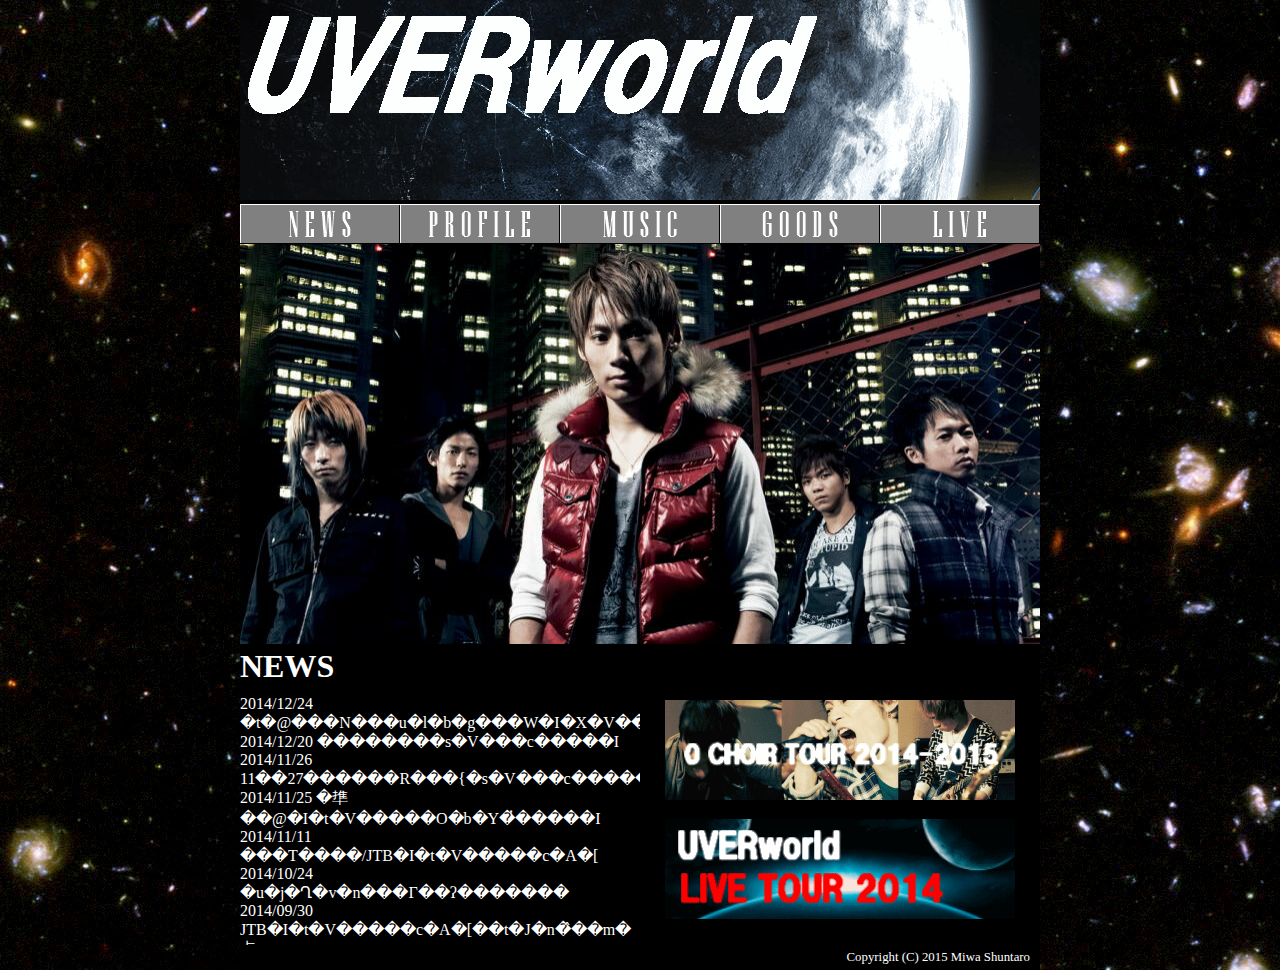
<file: index.html>
<?xml version="1.0" encoding="UTF-8"?>
 <!DOCTYPE html PUBLIC "-//W3C//DTD XHTML 1.1//EN" "http://www.w3.org/TR/xhtml11/DTD/xhtml11.dtd">
 <html xmlns="http://www.w3.org/1999/xhtml" xml:lang="ja" lang="ja">
	<head>
	<meta http-equiv="Content-Type" content="text/html:oharaset=UTF-8" />
	<meta http-equiv="Content-Style-Type" content="text/css" />
		<title>UVERworld-TOP</title>
		<link rel="stylesheet" href="css/common.css" type="text/css" />
		<link rel="stylesheet" href="css/index.css" type="text/css" />
	</head>
	<body>
		<!--  header�J�n  -->
		<div id="header">
			<a href="index.html"><img src="img/header.gif" width="800" height="200" alt="�z�[��" /></a>
			
		</div>
		<!--  header�I��  -->
		<!--  navi�J�n  -->
		<div class="clearfix" id="navi">
		<ul>
			<li id="navi1"><a href="news.html"><img src="img/botan/spacer.gif" width="160" height="40" alt="�j���[�X" /></a></li>
			<li id="navi2"><a href="profile.html"><img src="img/botan/spacer.gif" width="160" height="40" alt="�v���t�B�[��" /></a></li>
			<li id="navi3"><a href="music.html"><img src="img/botan/spacer.gif" width="160" height="40" alt="�~���[�W�b�N" /></a></li>
			<li id="navi4"><a href="goods.html"><img src="img/botan/spacer.gif" width="160" height="40" alt="�O�b�Y" /></a></li>
			<li id="navi5"><a href="live.html"><img src="img/botan/spacer.gif" width="160" height="40" alt="���C�u" /></a></li>
		</ul>
		</div>
		<!--  navi�I��  -->
		<!--  content�J�n  -->
		<div id="content">
			<img src="img/top.jpg" width="800" height="400" alt="�g�b�v�摜" />
			<h1>NEWS</h1>
			<div id="new_infomation">
				<div class="gazou"><a href="music_new_cd.html"><img src="img/new_cd.gif" width="350" height="100" alt="�ŐV�A���o��" /></a></div>
				<div class="gazou"><a href="live.html"><img src="img/new_live.gif" width="350" height="100" alt="�ŐV���C�u" /></a></div>
			</div>
			<div id="top_news">
				<p>2014/12/24  �t�@���N���u�l�b�g���W�I�X�V���܂����B</p>
				<p>2014/12/20  ��������s�V���c�����I</p>
				<p>2014/11/26  11��27������R���{�s�V���c��������I</p>
				<p>2014/11/25  �㔼��@�I�t�V�����O�b�Y�̔�����I</p>
				<p>2014/11/11  ���T����/JTB�I�t�V�����c�A�[</p>
				<p>2014/10/24  �u�j�Ղ�v�n���Γ��ʔ�������</p>
				<p>2014/09/30  JTB�I�t�V�����c�A�[��t�J�n�̂��m�点</p>
				<p>2014/09/25  �I�t�V�����O�b�Y�ʐM�̔��J�n</p>
				<p>2014/09/24  ���ʐ��a�Ղs�V���c�̔�����</p>
				<p>2014/09/02  �`�P�b�g/�������y�ї\���t���ԉ���</p>
				<p>2014/08/13  �u���E�ƊC�̃R���g���X�g�v�`�P�b�g��ʔ���<span>���</span></p>
				<p>2014/07/29  2014�I�t�V�����O�b�Y�ʐM�̔��J�n</p>
				<p>2014/07/25  �c�A�[�h�L�������g�V���[�Y��6�e��������</p>
				<p>2014/07/04  �u���������v�������p�O�b�Y�ʐM�̔�<span>�J�n</span></p>
				<p>2014/06/09  �D�y�ł̃��W�I���o������</p>
				<p>2014/05/23  �I�t�V�����O�b�Y�ڍ׌���</p>
				<p>2014/05/11  �������`�P�b�g�u���ʐ�s�\��v����</p>
			</div>
		</div>
		<!--  content�I��  -->
		<!--  foot�J�n  -->
		<div id="footer">
			<div id="footer_in">
				Copyright (C) 2015 Miwa Shuntaro
			</div>
		</div>
		<!--  foot�I��  -->
	</body>
</html>
</file>
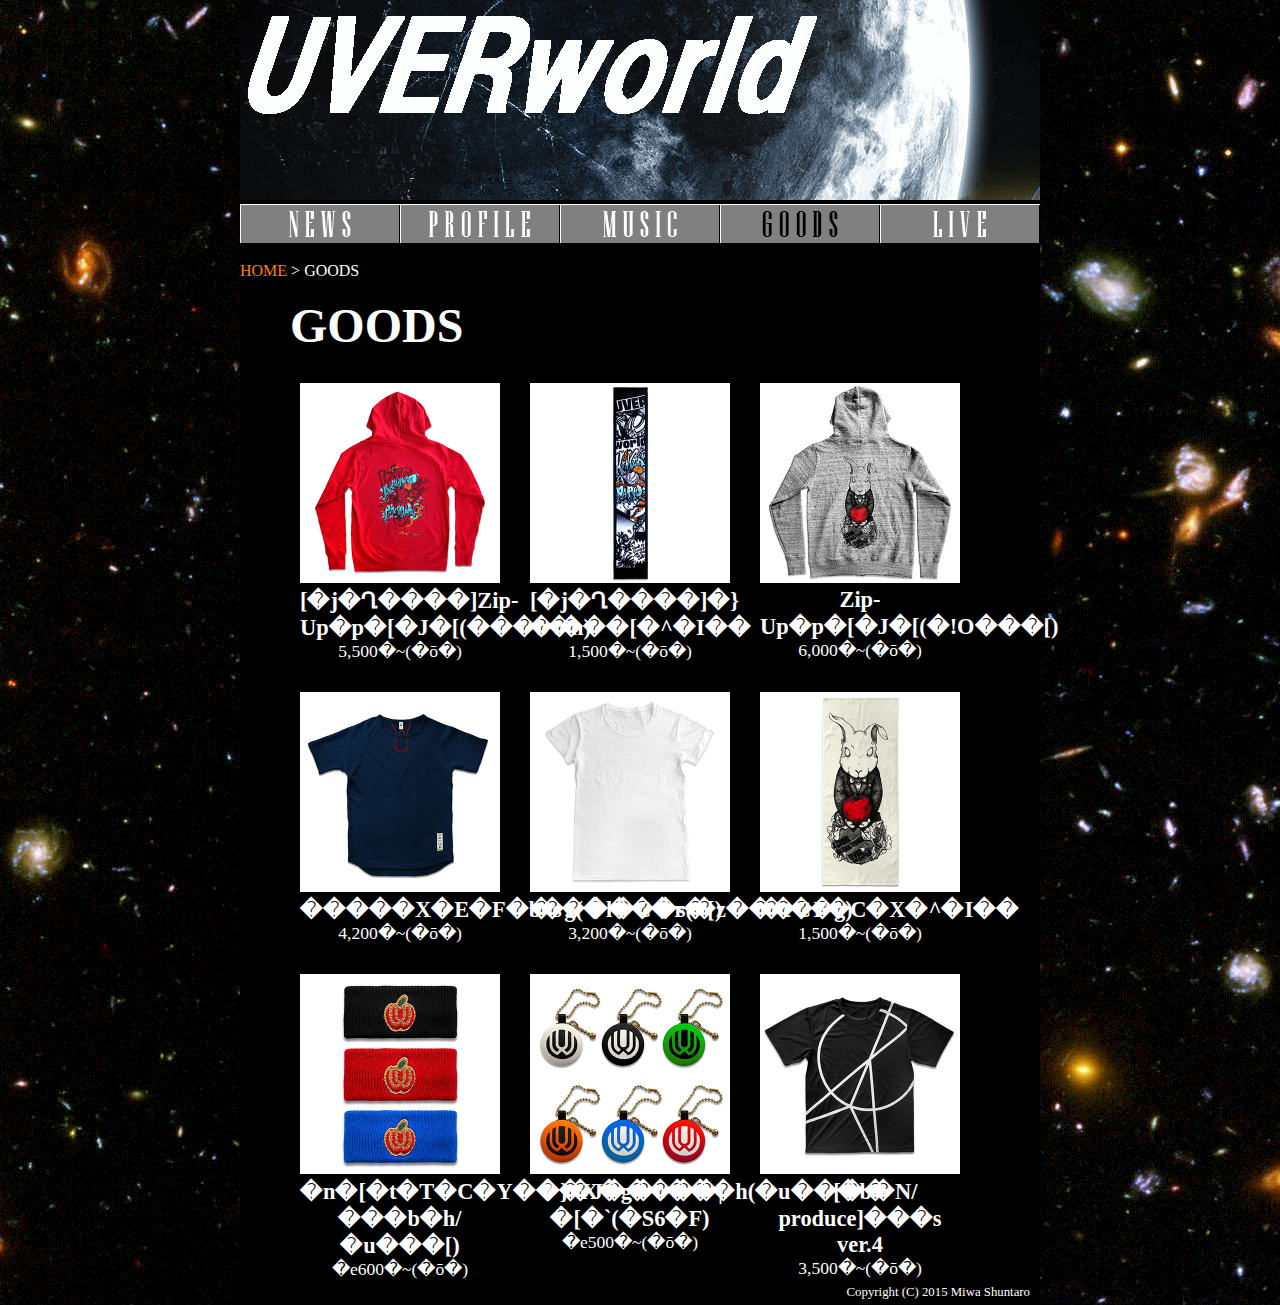
<file: goods.html>
<?xml version="1.0" encoding="UTF-8"?>
 <!DOCTYPE html PUBLIC "-//W3C//DTD XHTML 1.1//EN" "http://www.w3.org/TR/xhtml11/DTD/xhtml11.dtd">
 <html xmlns="http://www.w3.org/1999/xhtml" xml:lang="ja" lang="ja">
	<head>
	<meta http-equiv="Content-Type" content="text/html:oharaset=UTF-8" />
	<meta http-equiv="Content-Style-Type" content="text/css" />
		<title>UVERworld-GOODS</title>
		<link rel="stylesheet" href="css/common.css" type="text/css" />
		<link rel="stylesheet" href="css/goods.css" type="text/css" />
	</head>
	<body>
		<!--  header�J�n  -->
		<div id="header">
			<a href="index.html"><img src="img/header.gif" width="800" height="200" alt="�z�[��" /></a>
			
		</div>
		<!--  header�I��  -->
		<!--  navi�J�n  -->
		<div id="navi">
		<ul>
			<li id="navi1"><a href="news.html"><img src="img/botan/spacer.gif" width="160" height="40" alt="�j���[�X" /></a></li>
			<li id="navi2"><a href="profile.html"><img src="img/botan/spacer.gif" width="160" height="40" alt="�v���t�B�[��" /></a></li>
			<li id="navi3"><a href="music.html"><img src="img/botan/spacer.gif" width="160" height="40" alt="�~���[�W�b�N" /></a></li>
			<li id="navi4"><a href="goods.html"><img src="img/botan/goods_link.gif" width="160" height="40" alt="�O�b�Y" /></a></li>
			<li id="navi5"><a href="live.html"><img src="img/botan/spacer.gif" width="160" height="40" alt="���C�u" /></a></li>
		</ul>
		</div>
		<!--  navi�I��  -->
		<!--  content�J�n  -->
		<div id="content">
			<br />
			<p><a href="index.html">HOME</a> > GOODS</p>
			<br />
			<h1>GOODS</h1>
			<div class="left">
				<p><img src="img/goods/pa-ka-(red).jpg" width="200" height="200" alt="�ԃp�[�J�[" /></p>
				<h2>[�j�Ղ����]Zip-Up�p�[�J�[(���b�h)</h2>
				<p class="kakaku">5,500�~(�ō�)</p>
			</div>
			<div class="center">
				<p><img src="img/goods/taoru-o.jpg" width="200" height="200" alt="���^�I��" /></p>
				<h2>[�j�Ղ����]�}�t���[�^�I��</h2>
				<p class="kakaku">1,500�~(�ō�)</p>
			</div>
			<div class="right">
				<p><img src="img/goods/pa-ka-(gure-).jpg" width="200" height="200" alt="�O���[�p�[�J�[" /></p>
				<h2>Zip-Up�p�[�J�[(�ǃO���[)</h2>
				<p class="kakaku">6,000�~(�ō�)</p>
			</div>
			<div class="clear"></div>
			<div class="left">
				<p><img src="img/goods/gure.jpg" width="200" height="200" alt="�O���[�s�V���c" /></p>
				<h2>�����X�E�F�b�g(�l�C�r�[)</h2>
				<p class="kakaku">4,200�~(�ō�)</p>
			</div>
			<div class="center">
				<p><img src="img/goods/siro.jpg" width="200" height="200" alt="�s�����s" /></p>
				<h2>�s�����s(�z���C�g)</h2>
				<p class="kakaku">3,200�~(�ō�)</p>
			</div>
			<div class="right">
				<p><img src="img/goods/taoru-r.jpg" width="200" height="200" alt="�E�T�M�^�I��" /></p>
				<h2>�t�F�C�X�^�I��</h2>
				<p class="kakaku">1,500�~(�ō�)</p>
			</div>
			<div class="clear"></div>
			<div class="left">
				<p><img src="img/goods/risuto.jpg" width="200" height="200" alt="���X�g�o���h" /></p>
				<h2>�n�[�t�T�C�Y���X�g�o���h(�u���b�N/���b�h/�u���[)</h2>
				<p class="kakaku">�e600�~(�ō�)</p>
			</div>
			<div class="center">
				<p><img src="img/goods/ki-horuda-.jpg" width="200" height="200" alt="�L�[�z���_�[" /></p>
				<h2>�}�J�����|�[�`(�S6�F)</h2>
				<p class="kakaku">�e500�~(�ō�)</p>
			</div>
			<div class="right">
				<p><img src="img/goods/tsyatu.jpg" width="200" height="200" alt="T�V���c(��)" /></p>
				<h2>[�� produce]���s ver.4</h2>
				<p class="kakaku">3,500�~(�ō�)</p>
			</div>
			<div class="clear"></div>
		</div>
		<!--  content�I��  -->
		<!--  foot�J�n  -->
		<div id="footer">
			<div id="footer_in">
				Copyright (C) 2015 Miwa Shuntaro
			</div>
		</div>
		<!--  foot�I��  -->
	</body>
</html>
</file>
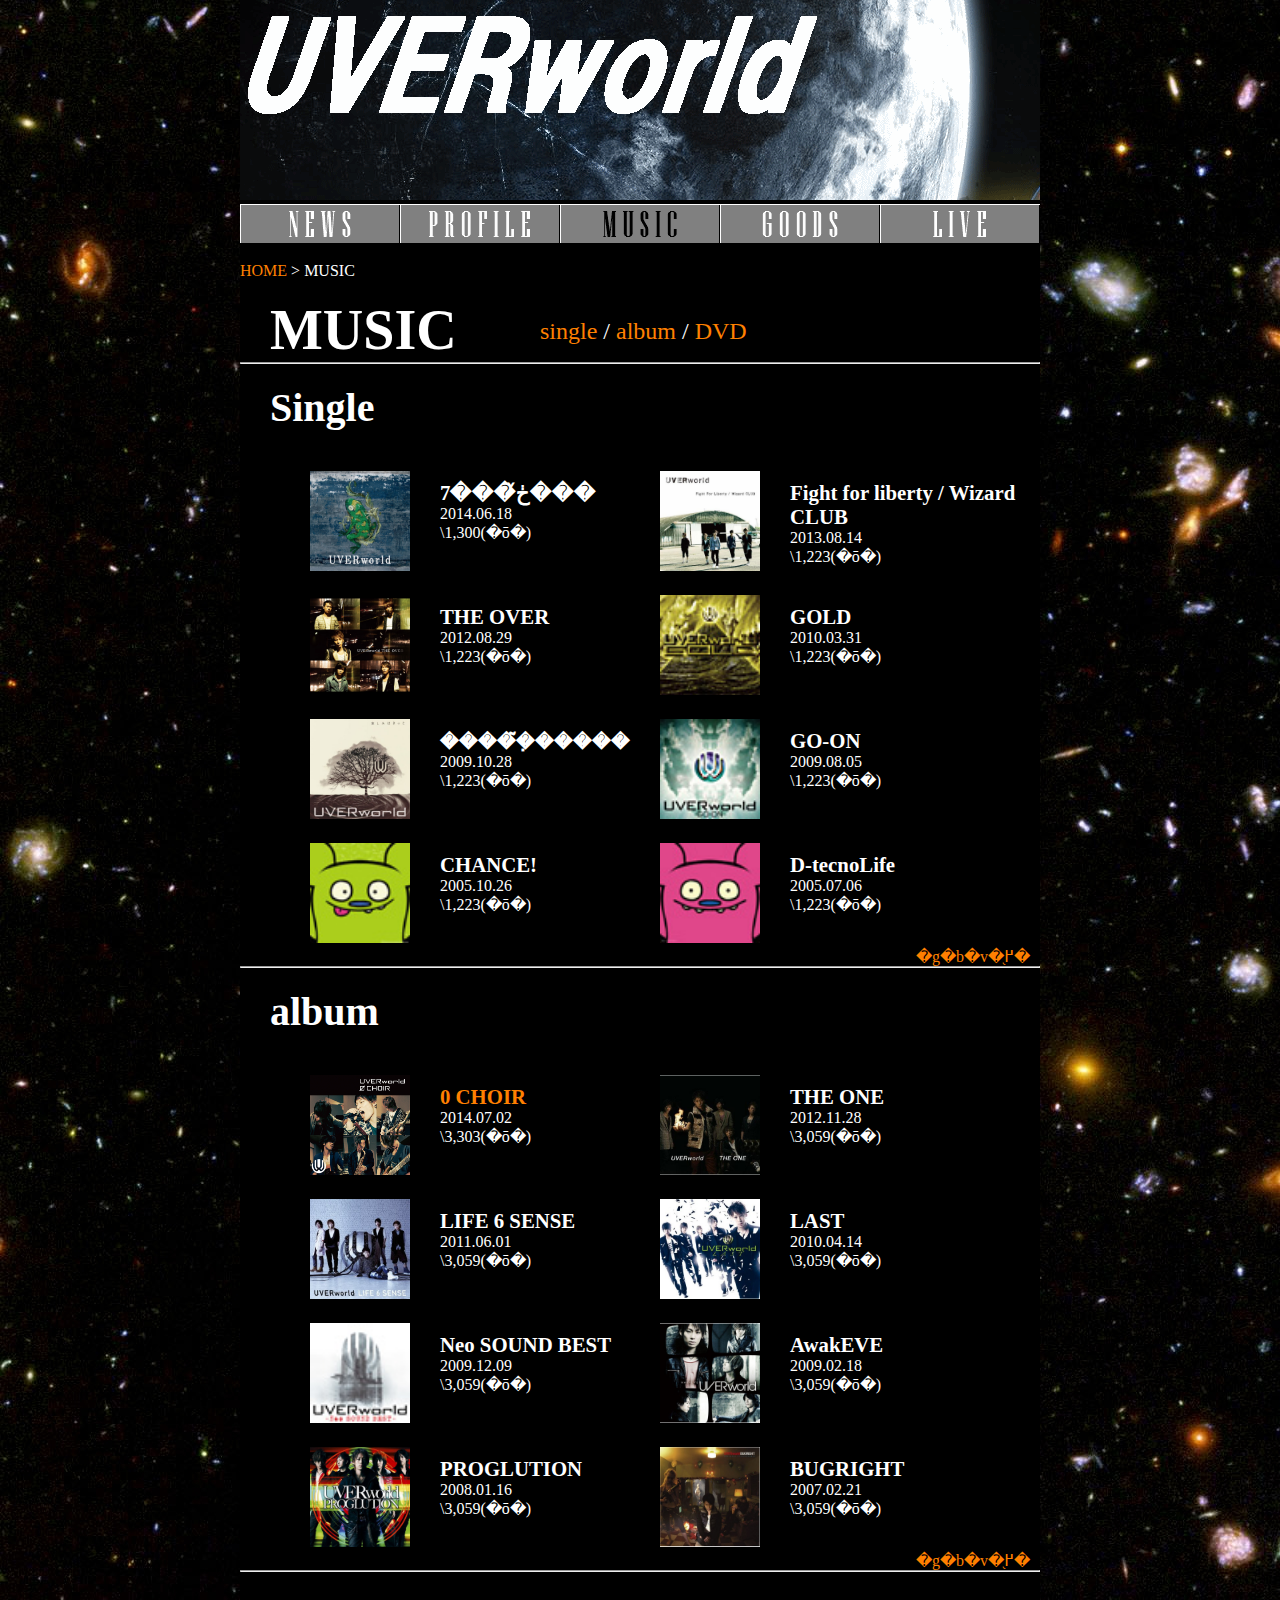
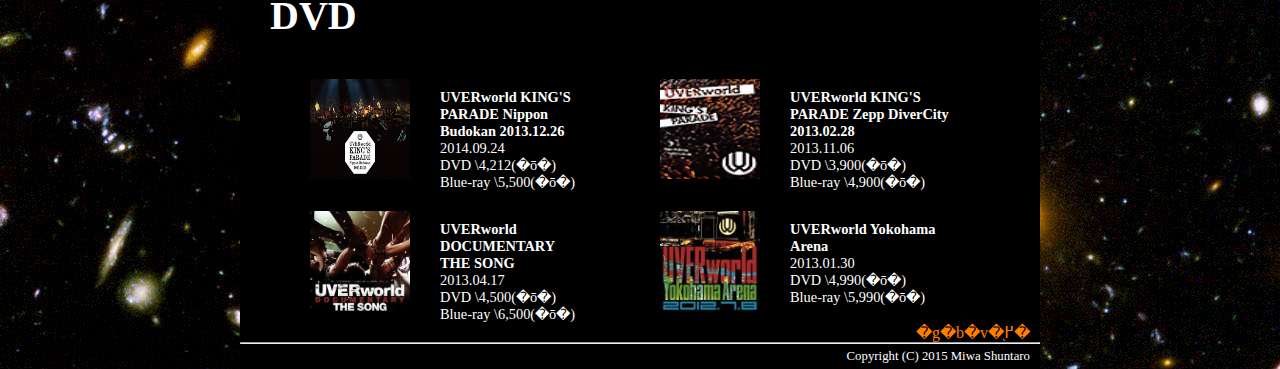
<file: music.html>
<?xml version="1.0" encoding="UTF-8"?>
 <!DOCTYPE html PUBLIC "-//W3C//DTD XHTML 1.1//EN" "http://www.w3.org/TR/xhtml11/DTD/xhtml11.dtd">
 <html xmlns="http://www.w3.org/1999/xhtml" xml:lang="ja" lang="ja">
	<head>
	<meta http-equiv="Content-Type" content="text/html:oharaset=UTF-8" />
	<meta http-equiv="Content-Style-Type" content="text/css" />
		<title>UVERworld-MUSIC</title>
		<link rel="stylesheet" href="css/common.css" type="text/css" />
		<link rel="stylesheet" href="css/music.css" type="text/css" />
	</head>
	<body>
		<!--  header�J�n  -->
		<div id="header">
			<a href="index.html"><img src="img/header.gif" width="800" height="200" alt="�z�[��" /></a>
			
		</div>
		<!--  header�I��  -->
		<!--  navi�J�n  -->
		<div id="navi">
		<ul>
			<li id="navi1"><a href="news.html"><img src="img/botan/spacer.gif" width="160" height="40" alt="�j���[�X" /></a></li>
			<li id="navi2"><a href="profile.html"><img src="img/botan/spacer.gif" width="160" height="40" alt="�v���t�B�[��" /></a></li>
			<li id="navi3"><a href="music.html"><img src="img/botan/music_link.gif" width="160" height="40" alt="�~���[�W�b�N" /></a></li>
			<li id="navi4"><a href="goods.html"><img src="img/botan/spacer.gif" width="160" height="40" alt="�O�b�Y" /></a></li>
			<li id="navi5"><a href="live.html"><img src="img/botan/spacer.gif" width="160" height="40" alt="���C�u" /></a></li>
		</ul>
		</div>
		<!--  navi�I��  -->
		<!--  content�J�n  -->
		<div id="content">
			<br />
			<p><a href="index.html">HOME</a> > MUSIC</p>
			<br />
			<h1>MUSIC</h1>
			<p class="navi"> <a href="#single">single</a> / <a href="#album">album</a> / <a href="#dvd">DVD</a> </p>
			<p class="clear"></p>
			<hr />
			<div id="single">
				<h2>Single</h2>
				<div class="cd_left"> 
					<p class="gazou"><img src="img/cd/101.jpg" width="100" height="100" alt="7���ڂ̌���" /></p>
					<div class="moji">
						<h3>7���ڂ̌���</h3>
						<p>2014.06.18</p>
						<p>\1,300(�ō�)</p>
					</div>
				</div>
				<div class="cd_right"> 
					<p class="gazou"><img src="img/cd/102.jpg" width="100" height="100" alt="Fight for liberty / Wizard CLUB" /></p>
					<div class="moji">
						<h3>Fight for liberty / Wizard CLUB</h3>
						<p>2013.08.14</p>
						<p>\1,223(�ō�)</p>
					</div>
				</div>
				<div class="cd_left"> 
					<p class="gazou"><img src="img/cd/103.jpg" width="100" height="100" alt="THE OVER" /></p>
					<div class="moji">
						<h3>THE OVER</h3>
						<p>2012.08.29</p>
						<p>\1,223(�ō�)</p>
					</div>
				</div>
				<div class="cd_right"> 
					<p class="gazou"><img src="img/cd/104.jpg" width="100" height="100" alt="GOLD" /></p>
					<div class="moji">
						<h3>GOLD</h3>
						<p>2010.03.31</p>
						<p>\1,223(�ō�)</p>
					</div>
				</div>
				<div class="cd_left"> 
					<p class="gazou"><img src="img/cd/105.jpg" width="100" height="100" alt="�����݂͂�����" /></p>
					<div class="moji">
						<h3>�����݂͂�����</h3>
						<p>2009.10.28</p>
						<p>\1,223(�ō�)</p>
					</div>
				</div>
				<div class="cd_right"> 
					<p class="gazou"><img src="img/cd/106.jpg" width="100" height="100" alt="GO-ON" /></p>
					<div class="moji">
						<h3>GO-ON</h3>
						<p>2009.08.05</p>
						<p>\1,223(�ō�)</p>
					</div>
				</div>
				<div class="cd_left"> 
					<p class="gazou"><img src="img/cd/107.jpg" width="100" height="100" alt="CHANCE!" /></p>
					<div class="moji">
						<h3>CHANCE!</h3>
						<p>2005.10.26</p>
						<p>\1,223(�ō�)</p>
					</div>
				</div>
				<div class="cd_right"> 
					<p class="gazou"><img src="img/cd/108.jpg" width="100" height="100" alt="D-tecnoLife" /></p>
					<div class="moji">
						<h3>D-tecnoLife</h3>
						<p>2005.07.06</p>
						<p>\1,223(�ō�)</p>
					</div>
				</div>
			</div>
			<p class="clear"></p>
			<p class="goto_top"><a href="#">�g�b�v�֖߂�</a></p>
			<hr />
			<div id="album">
				<h2>album</h2>
				<div class="cd_left"> 
					<p class="gazou"><a href="music_new_cd.html"><img src="img/cd/201.jpg" width="100" height="100" alt="7���ڂ̌���" /></a></p>
					<div class="moji">
						<h3><a href="music_new_cd.html">0 CHOIR</a></h3>
						<p>2014.07.02</p>
						<p>\3,303(�ō�)</p>
					</div>
				</div>
				<div class="cd_right"> 
					<p class="gazou"><img src="img/cd/202.jpg" width="100" height="100" alt="7���ڂ̌���" /></p>
					<div class="moji">
						<h3>THE ONE</h3>
						<p>2012.11.28</p>
						<p>\3,059(�ō�)</p>
					</div>
				</div>
				<div class="cd_left"> 
					<p class="gazou"><img src="img/cd/203.jpg" width="100" height="100" alt="7���ڂ̌���" /></p>
					<div class="moji">
						<h3>LIFE 6 SENSE</h3>
						<p>2011.06.01</p>
						<p>\3,059(�ō�)</p>
					</div>
				</div>
				<div class="cd_right"> 
					<p class="gazou"><img src="img/cd/204.jpg" width="100" height="100" alt="7���ڂ̌���" /></p>
					<div class="moji">
						<h3>LAST</h3>
						<p>2010.04.14</p>
						<p>\3,059(�ō�)</p>
					</div>
				</div>
				<div class="cd_left"> 
					<p class="gazou"><img src="img/cd/205.jpg" width="100" height="100" alt="7���ڂ̌���" /></p>
					<div class="moji">
						<h3>Neo SOUND BEST</h3>
						<p>2009.12.09</p>
						<p>\3,059(�ō�)</p>
					</div>
				</div>
				<div class="cd_right"> 
					<p class="gazou"><img src="img/cd/206.jpg" width="100" height="100" alt="7���ڂ̌���" /></p>
					<div class="moji">
						<h3>AwakEVE</h3>
						<p>2009.02.18</p>
						<p>\3,059(�ō�)</p>
					</div>
				</div>
				<div class="cd_left"> 
					<p class="gazou"><img src="img/cd/207.jpg" width="100" height="100" alt="7���ڂ̌���" /></p>
					<div class="moji">
						<h3>PROGLUTION</h3>
						<p>2008.01.16</p>
						<p>\3,059(�ō�)</p>
					</div>
				</div>
				<div class="cd_right"> 
					<p class="gazou"><img src="img/cd/208.jpg" width="100" height="100" alt="7���ڂ̌���" /></p>
					<div class="moji">
						<h3>BUGRIGHT</h3>
						<p>2007.02.21</p>
						<p>\3,059(�ō�)</p>
					</div>
				</div>
			</div>
			<p class="clear"></p>
			<p class="goto_top"><a href="#">�g�b�v�֖߂�</a></p>
			<hr />
			<div id="dvd">
				<h2>DVD</h2>
				<div class="cd_left"> 
					<p class="gazou"><img src="img/cd/301.jpg" width="100" height="100" alt="7���ڂ̌���" /></p>
					<div class="moji">
						<h3 class="dvd"> UVERworld KING'S<br /> 
						 PARADE Nippon<br /> 
						 Budokan 2013.12.26</h3>
						<p class="dvd">2014.09.24</p>
						<p class="dvd"> DVD \4,212(�ō�)</p>
						<p class="dvd"> Blue-ray \5,500(�ō�)</p>
					</div>
				</div>
				<div class="cd_right"> 
					<p class="gazou"><img src="img/cd/302.jpg" width="100" height="100" alt="7���ڂ̌���" /></p>
					<div class="moji">
						<h3 class="dvd">UVERworld KING'S<br /> 
						PARADE Zepp DiverCity<br /> 
						2013.02.28</h3>
						<p class="dvd">2013.11.06</p>
						<p class="dvd"> DVD \3,900(�ō�)</p>
						<p class="dvd"> Blue-ray \4,900(�ō�)</p>
					</div>
				</div>
				<div class="cd_left"> 
					<p class="gazou"><img src="img/cd/303.jpg" width="100" height="100" alt="7���ڂ̌���" /></p>
					<div class="moji">
						<h3 class="dvd">UVERworld<br />
						DOCUMENTARY<br />
						THE SONG</h3>
						<p class="dvd">2013.04.17</p>
						<p class="dvd"> DVD \4,500(�ō�)</p>
						<p class="dvd"> Blue-ray \6,500(�ō�)</p>
					</div>
				</div>
				<div class="cd_right"> 
					<p class="gazou"><img src="img/cd/304.jpg" width="100" height="100" alt="7���ڂ̌���" /></p>
					<div class="moji">
						<h3 class="dvd">UVERworld Yokohama<br /> 
						Arena</h3>
						<p class="dvd">2013.01.30</p>
						<p class="dvd"> DVD \4,990(�ō�)</p>
						<p class="dvd"> Blue-ray \5,990(�ō�)</p>
					</div>
				</div>
				
			</div>
			<p class="clear"></p>
			<p class="goto_top"><a href="#">�g�b�v�֖߂�</a></p>
			<hr />
		</div>
		<!--  content�I��  -->
		<!--  foot�J�n  -->
		<div id="footer">
			<div id="footer_in">
				Copyright (C) 2015 Miwa Shuntaro
			</div>
		</div>
		<!--  foot�I��  -->
	</body>
</html>
</file>
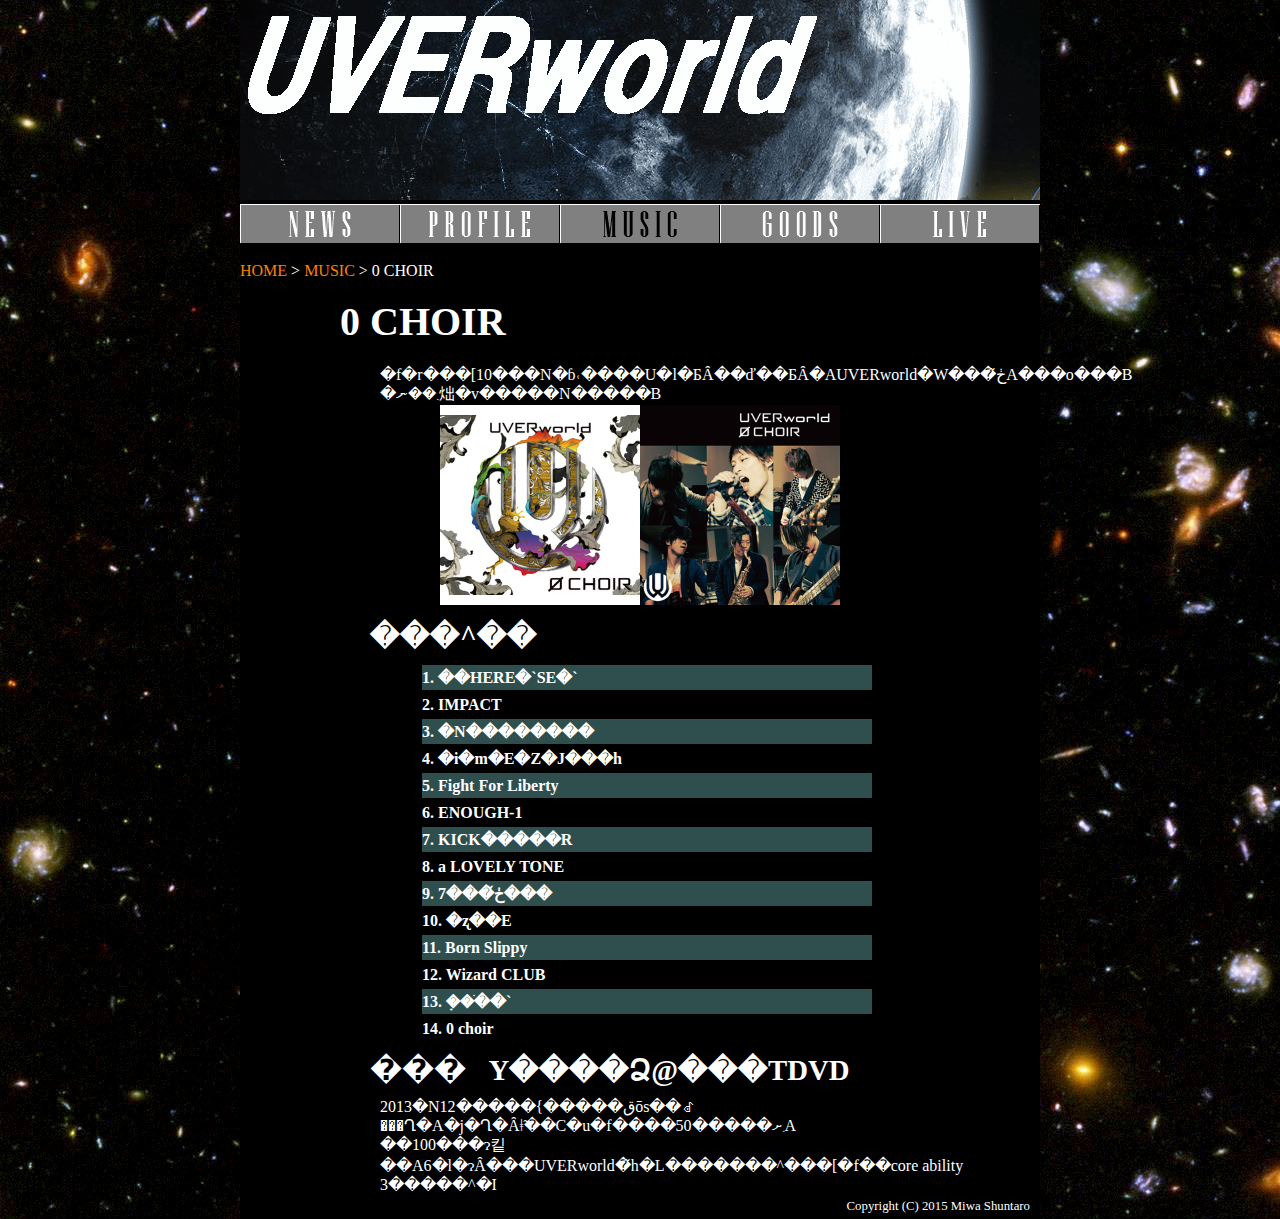
<file: music_new_cd.html>
<?xml version="1.0" encoding="UTF-8"?>
 <!DOCTYPE html PUBLIC "-//W3C//DTD XHTML 1.1//EN" "http://www.w3.org/TR/xhtml11/DTD/xhtml11.dtd">
 <html xmlns="http://www.w3.org/1999/xhtml" xml:lang="ja" lang="ja">
	<head>
	<meta http-equiv="Content-Type" content="text/html:oharaset=UTF-8" />
	<meta http-equiv="Content-Style-Type" content="text/css" />
		<title>UVERworld-MUSIC-0 CHOIR</title>
		<link rel="stylesheet" href="css/common.css" type="text/css" />
		<link rel="stylesheet" href="css/music_new_cd.css" type="text/css" />
	</head>
	<body>
		<!--  header�J�n  -->
		<div id="header">
			<a href="index.html"><img src="img/header.gif" width="800" height="200" alt="�z�[��" /></a>
			
		</div>
		<!--  header�I��  -->
		<!--  navi�J�n  -->
		<div id="navi">
		<ul>
			<li id="navi1"><a href="news.html"><img src="img/botan/spacer.gif" width="160" height="40" alt="�j���[�X" /></a></li>
			<li id="navi2"><a href="profile.html"><img src="img/botan/spacer.gif" width="160" height="40" alt="�v���t�B�[��" /></a></li>
			<li id="navi3"><a href="music.html"><img src="img/botan/music_link.gif" width="160" height="40" alt="�~���[�W�b�N" /></a></li>
			<li id="navi4"><a href="goods.html"><img src="img/botan/spacer.gif" width="160" height="40" alt="�O�b�Y" /></a></li>
			<li id="navi5"><a href="live.html"><img src="img/botan/spacer.gif" width="160" height="40" alt="���C�u" /></a></li>
		</ul>
		</div>
		<!--  navi�I��  -->
		<!--  content�J�n  -->
		<div id="content">
			<br />
			<p><a href="index.html">HOME</a> > <a href="music.html">MUSIC</a> > 0 CHOIR</p>
			<br />
			<h1>0 CHOIR</h1>
			<p class="moji">�f�r���[10���N�ɓ˓����U�l�ƂȂ��ď��ƂȂ�AUVERworld�W���ڂ̃A���o���B<br />
			�܂��ނ炪�v�����N�����B</p>
			<p class="gazou"><img src="img/new_album.jpg" width="400" height="200" alt="���C�u" /></p>
			<h2>���^��</h2>
			<div id="table">
				<table>
					<tr class="kisuu">
						<th>1. ��HERE�`SE�`</th>
					</tr>
					<tr class="guusuu">
						<th>2. IMPACT</th>
					</tr>
					<tr class="kisuu">
						<th>3. �N��������</th>
					</tr>
					<tr class="guusuu">
						<th>4. �i�m�E�Z�J���h</th>
					</tr>
					<tr class="kisuu">
						<th>5. Fight For Liberty</th>
					</tr>
					<tr class="guusuu">
						<th>6. ENOUGH-1</th>
					</tr>
					<tr class="kisuu">
						<th>7. KICK�����R</th>
					</tr>
					<tr class="guusuu">
						<th>8. a LOVELY TONE</th>
					</tr>
					<tr class="kisuu">
						<th>9. 7���ڂ̌���</th>
					</tr>
					<tr class="guusuu">
						<th>10. �ʐ��E</th>
					</tr>
					<tr class="kisuu">
						<th>11. Born Slippy</th>
					</tr>
					<tr class="guusuu">
						<th>12. Wizard CLUB</th>
					</tr>
					<tr class="kisuu">
						<th>13. �݂�ׂ��`</th>
					</tr>
					<tr class="guusuu">
						<th>14. 0 choir</th>
					</tr>
				</table>
			</div>
			<h2>���񐶎Y����Ձ@���TDVD</h2>
			<p class="moji">2013�N12�����{�����قōs��ꂽ���Ղ�A�j�Ղ�Ȃǂ̃��C�u�f����50�����܂ށA<br />
			��100���ɂ킽��A6�l�ɂȂ���UVERworld�̃h�L�������^���[�f��core ability 3�����^�I</p>
			
		</div>
		<!--  content�I��  -->
		<!--  foot�J�n  -->
		<div id="footer">
			<div id="footer_in">
				Copyright (C) 2015 Miwa Shuntaro
			</div>
		</div>
		<!--  foot�I��  -->
	</body>
</html>
</file>
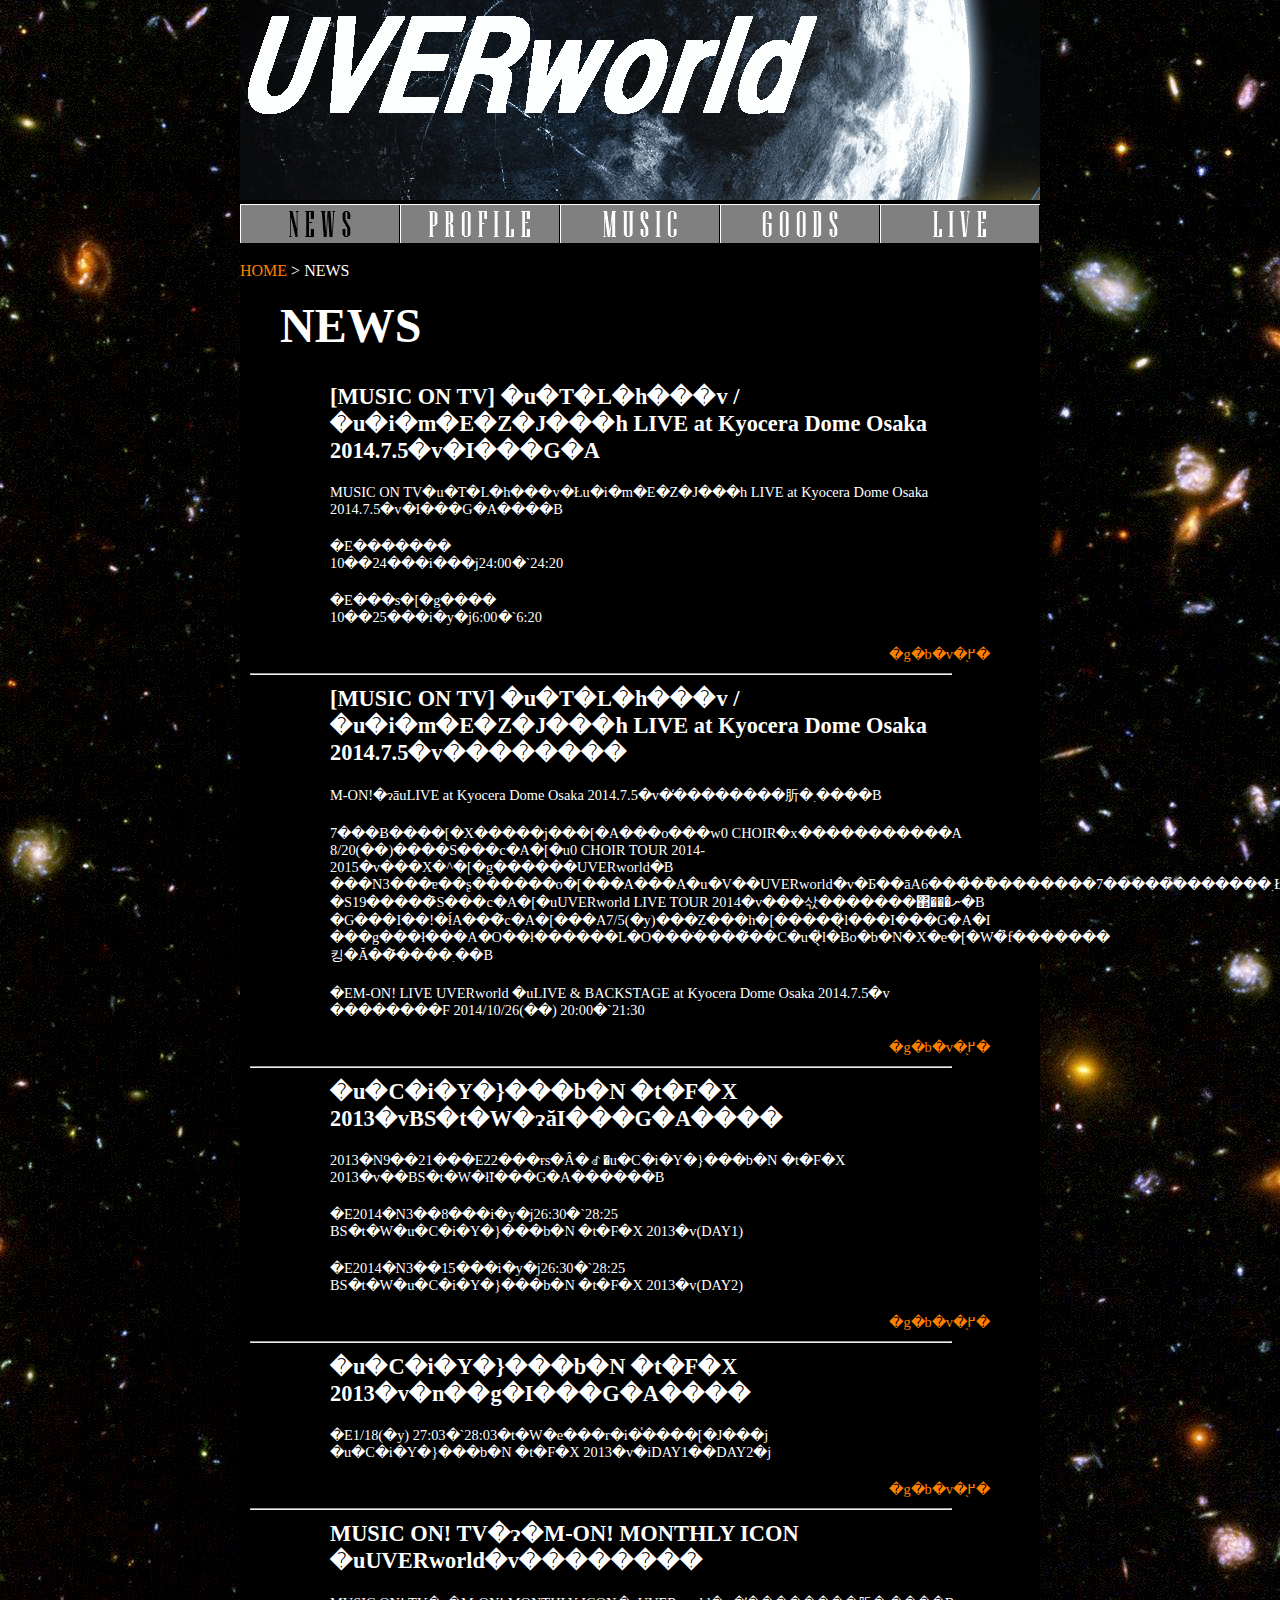
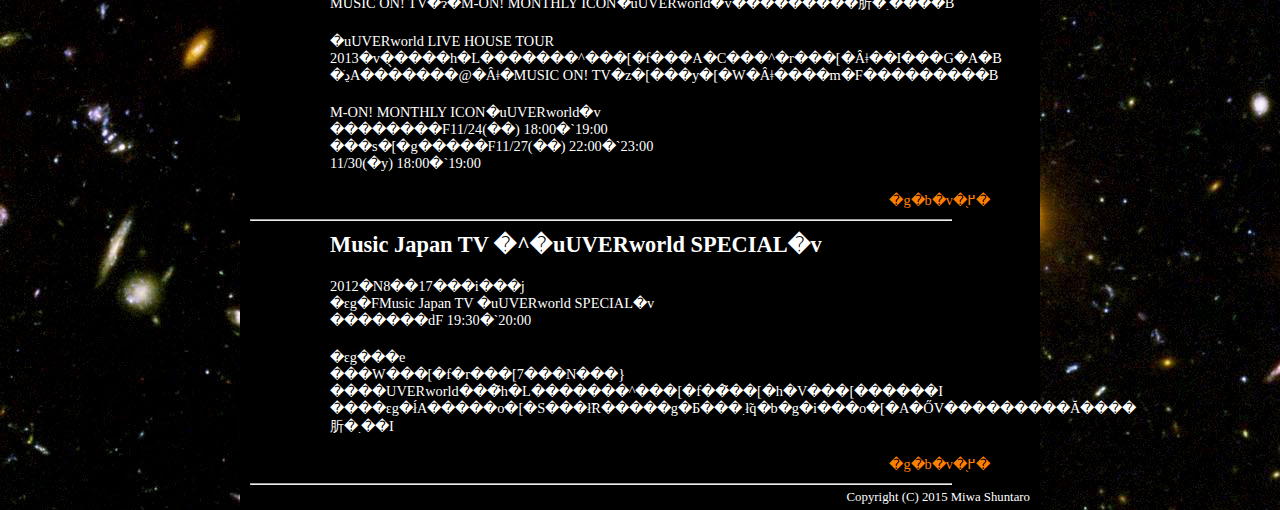
<file: news.html>
<?xml version="1.0" encoding="UTF-8"?>
 <!DOCTYPE html PUBLIC "-//W3C//DTD XHTML 1.1//EN" "http://www.w3.org/TR/xhtml11/DTD/xhtml11.dtd">
 <html xmlns="http://www.w3.org/1999/xhtml" xml:lang="ja" lang="ja">
	<head>
	<meta http-equiv="Content-Type" content="text/html:oharaset=UTF-8" />
	<meta http-equiv="Content-Style-Type" content="text/css" />
		<title>UVERworld-NEWS</title>
		<link rel="stylesheet" href="css/common.css" type="text/css" />
		<link rel="stylesheet" href="css/news.css" type="text/css" />
	</head>
	<body>
		<!--  header�J�n  -->
		<div id="header">
			<a href="index.html"><img src="img/header.gif" width="800" height="200" alt="�z�[��" /></a>
			
		</div>
		<!--  header�I��  -->
		<!--  navi�J�n  -->
		<div id="navi">
		<ul>
			<li id="navi1"><a href="news.html"><img src="img/botan/news_link.gif" width="160" height="40" alt="�j���[�X" /></a></li>
			<li id="navi2"><a href="profile.html"><img src="img/botan/spacer.gif" width="160" height="40" alt="�v���t�B�[��" /></a></li>
			<li id="navi3"><a href="music.html"><img src="img/botan/spacer.gif" width="160" height="40" alt="�~���[�W�b�N" /></a></li>
			<li id="navi4"><a href="goods.html"><img src="img/botan/spacer.gif" width="160" height="40" alt="�O�b�Y" /></a></li>
			<li id="navi5"><a href="live.html"><img src="img/botan/spacer.gif" width="160" height="40" alt="���C�u" /></a></li>
		</ul>
		</div>
		<!--  navi�I��  -->
		<!--  content�J�n  -->
		<div id="content">
			<br />
			<p class="navi"><a href="index.html">HOME</a> > NEWS</p>
			<br />
			<h1>NEWS</h1>
			<h2>[MUSIC ON TV] �u�T�L�h���v / �u�i�m�E�Z�J���h LIVE at Kyocera Dome Osaka 2014.7.5�v�I���G�A</h2>
			<p>MUSIC ON TV�u�T�L�h���v�Łu�i�m�E�Z�J���h LIVE at Kyocera Dome Osaka 2014.7.5�v�I���G�A����B</p>
			<p>�E�������<br />
			10��24���i���j24:00�`24:20</p>
			<p>�E���s�[�g����<br />
			10��25���i�y�j6:00�`6:20</p>
			<p class="goto_top"><a href="#">�g�b�v�֖߂�</a></p>
			<hr />
			<h2>[MUSIC ON TV] �u�T�L�h���v / �u�i�m�E�Z�J���h LIVE at Kyocera Dome Osaka 2014.7.5�v��������</h2>
			<p>M-ON!�ɂāuLIVE at Kyocera Dome Osaka 2014.7.5�v�̕��������肵�܂����B</p>
			<p>7���Ƀ����[�X�����j���[�A���o���w0 CHOIR�x�����������A<br />
			8/20(��)����S���c�A�[�u0 CHOIR TOUR 2014-2015�v���X�^�[�g������UVERworld�B<br />
			 ���N3���ɐ��ʂ������o�[���A���A�u�V��UVERworld�v�Ƃ��āA6���̔��ٌ�������7�����̉�������܂ŁA<br />
			 �S19�����̑S���c�A�[�uUVERworld LIVE TOUR 2014�v���삯�������΂���̔ނ�B<br />
			�G���I��!�ł́A���̃c�A�[���A7/5(�y)���Z���h�[�����̖͗l���I���G�A�I<br />
			 ���g���ł���A�O��ł������L�O���ׂ����̃��C�u�̖͗l�Ƀo�b�N�X�e�[�W�̉f�������킹�Ă��͂����܂��B</p>
			 <p>�EM-ON! LIVE UVERworld �uLIVE & BACKSTAGE at Kyocera Dome Osaka 2014.7.5�v<br />
			 	��������F 2014/10/26(��) 20:00�`21:30</p>
			 <p class="goto_top"><a href="#">�g�b�v�֖߂�</a></p>
			 <hr />
			 <h2>�u�C�i�Y�}���b�N �t�F�X 2013�vBS�t�W�ɂăI���G�A����</h2>
			 <p>2013�N9��21���E22���ɍs�Ȃ�ꂽ�u�C�i�Y�}���b�N �t�F�X 2013�v��BS�t�W�ł̃I���G�A������B</p>
			 <p>�E2014�N3��8���i�y�j26:30�`28:25 <br />
			 BS�t�W�u�C�i�Y�}���b�N �t�F�X 2013�v(DAY1)</p>
			 <p>�E2014�N3��15���i�y�j26:30�`28:25 <br />
			 BS�t�W�u�C�i�Y�}���b�N �t�F�X 2013�v(DAY2)</p>
			 <p class="goto_top"><a href="#">�g�b�v�֖߂�</a></p>
			 <hr />
			 <h2>�u�C�i�Y�}���b�N �t�F�X 2013�v�n��g�I���G�A����</h2>
			 <p>�E1/18(�y) 27:03�`28:03�t�W�e���r�i�֓����[�J���j<br />
 			�u�C�i�Y�}���b�N �t�F�X 2013�v�iDAY1��DAY2�j</p>
 			<p class="goto_top"><a href="#">�g�b�v�֖߂�</a></p>
 			<hr />
 			<h2>MUSIC ON! TV�ɂ�M-ON! MONTHLY ICON �uUVERworld�v��������</h2>
 			<p>MUSIC ON! TV�ɂ�M-ON! MONTHLY ICON�uUVERworld�v�̕��������肵�܂����B</p>
 			<p>�uUVERworld LIVE HOUSE TOUR 2013�v�̖����h�L�������^���[�f���A�C���^�r���[�Ȃǂ��I���G�A�B<br />
			 �ڍׁA�������@�Ȃǂ�MUSIC ON! TV�z�[���y�[�W�Ȃǂ����m�F���������B</p>
			<p>M-ON! MONTHLY ICON�uUVERworld�v<br />
			 ��������F11/24(��) 18:00�`19:00<br />
			���s�[�g�����F11/27(��) 22:00�`23:00<br /> 
			11/30(�y) 18:00�`19:00</p>
			<p class="goto_top"><a href="#">�g�b�v�֖߂�</a></p>
			<hr />
			<h2>Music Japan TV �^�uUVERworld SPECIAL�v</h2>
			<p>2012�N8��17���i���j<br />
			 �ԑg�FMusic Japan TV �uUVERworld SPECIAL�v<br />
			 �������ԁF 19:30�`20:00 </p>
			<p>�ԑg���e<br />
			���W���[�f�r���[7���N���}����UVERworld���̃h�L�������^���[�f��̃��[�h�V���[������I<br />
			����ԑg�ł́A�����o�[�S���ł̃R�����g�Ƃ���܂ł̃q�b�g�i���o�[�A�ŐV���������Ă����肵�܂��I</p>
			<p class="goto_top"><a href="#">�g�b�v�֖߂�</a></p>
			<hr />
		</div>
		<!--  content�I��  -->
		<!--  foot�J�n  -->
		<div id="footer">
			<div id="footer_in">
				Copyright (C) 2015 Miwa Shuntaro
			</div>
		</div>
		<!--  foot�I��  -->
	</body>
</html>
</file>
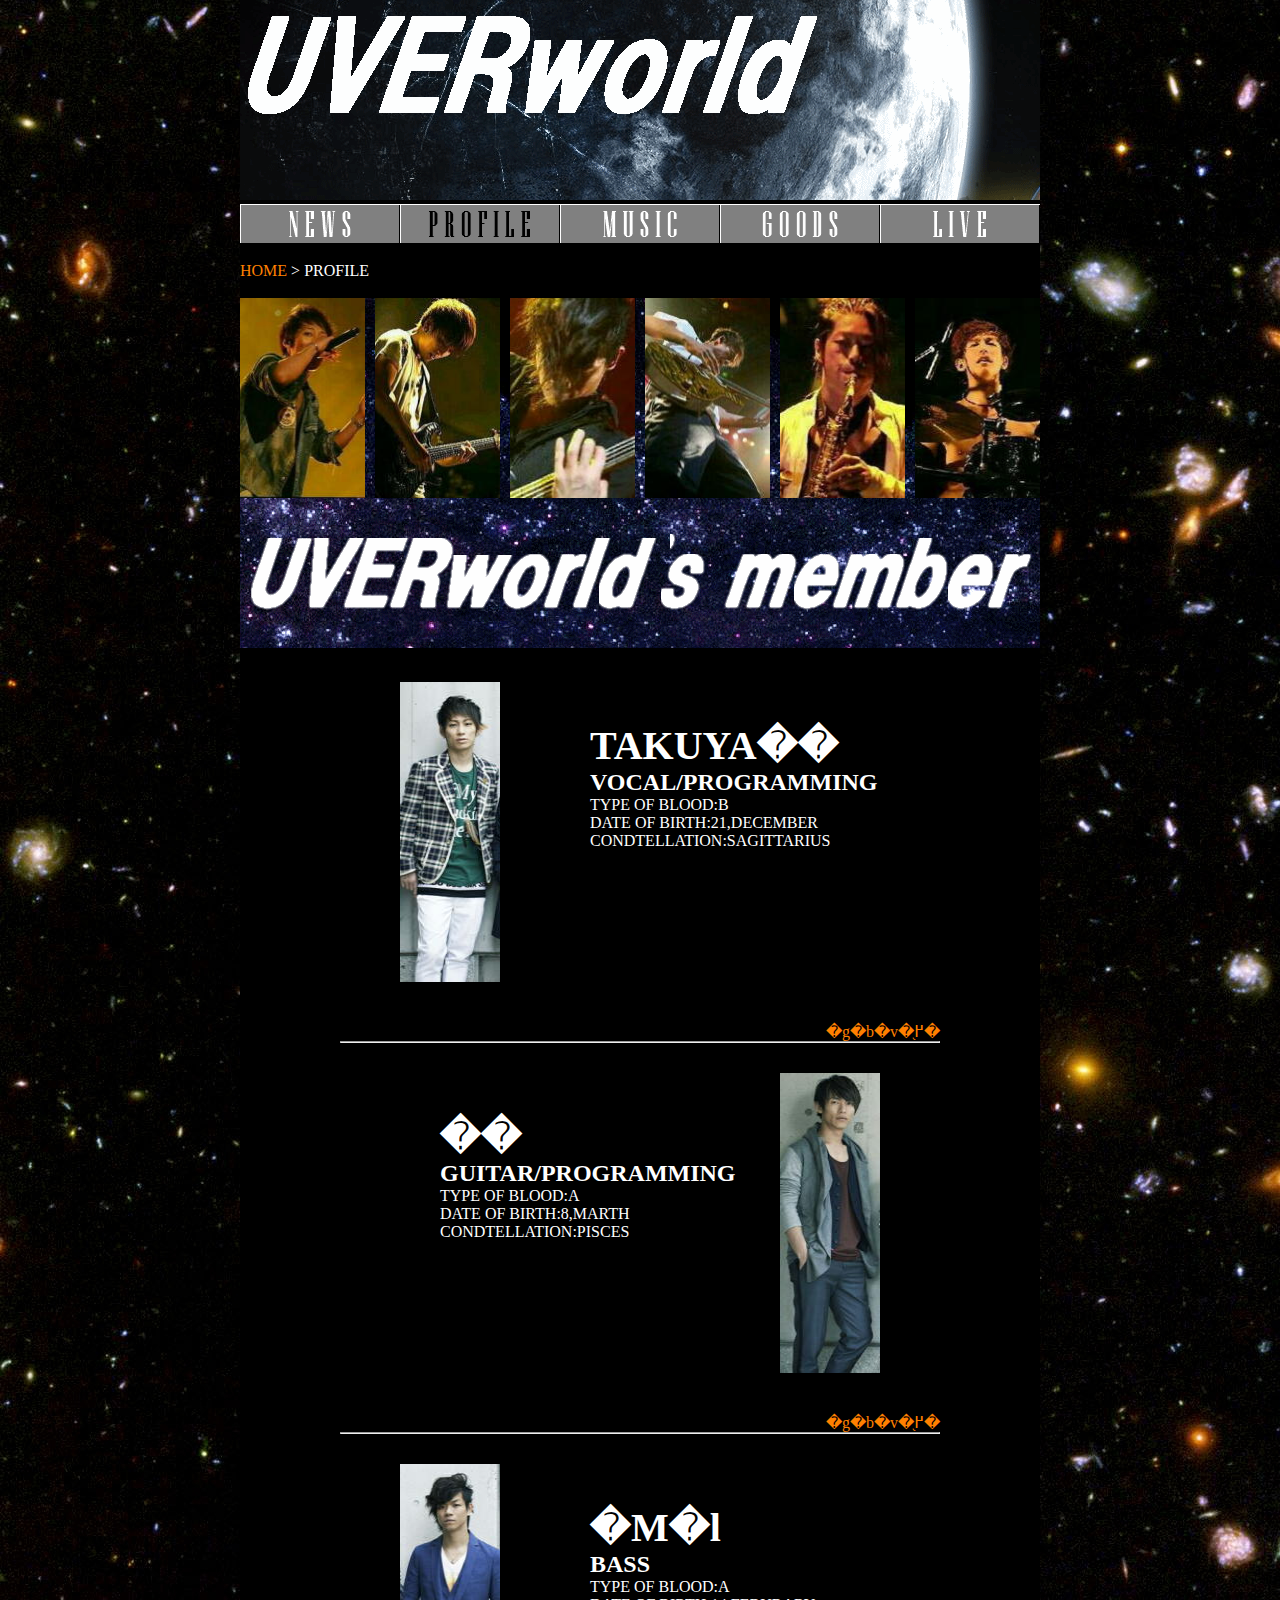
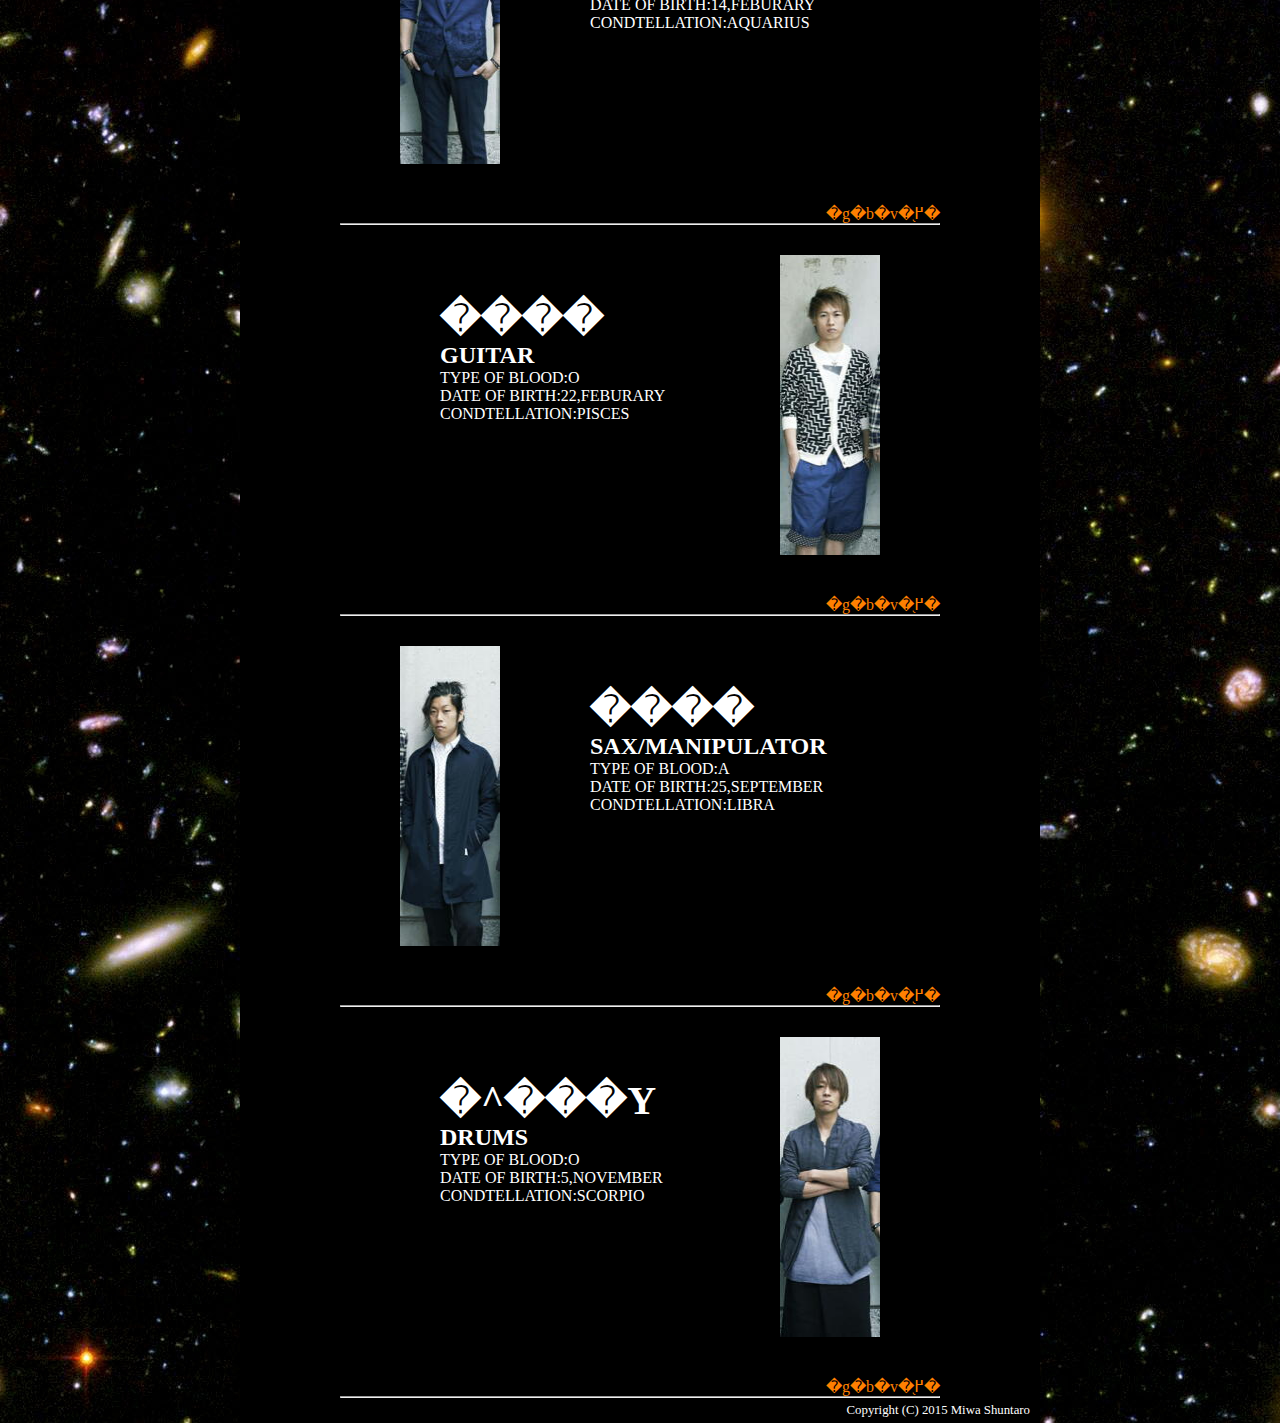
<file: profile.html>
<?xml version="1.0" encoding="UTF-8"?>
 <!DOCTYPE html PUBLIC "-//W3C//DTD XHTML 1.1//EN" "http://www.w3.org/TR/xhtml11/DTD/xhtml11.dtd">
 <html xmlns="http://www.w3.org/1999/xhtml" xml:lang="ja" lang="ja">
	<head>
	<meta http-equiv="Content-Type" content="text/html:oharaset=UTF-8" />
	<meta http-equiv="Content-Style-Type" content="text/css" />
		<title>UVERworld-PROFILE</title>
		<link rel="stylesheet" href="css/common.css" type="text/css" />
		<link rel="stylesheet" href="css/profile.css" type="text/css" />
	</head>
	<body>
		<!--  header�J�n  -->
		<div id="header">
			<a href="index.html"><img src="img/header.gif" width="800" height="200" alt="�z�[��" /></a>
			
		</div>
		<!--  header�I��  -->
		<!--  navi�J�n  -->
		<div id="navi">
		<ul>
			<li id="navi1"><a href="news.html"><img src="img/botan/spacer.gif" width="160" height="40" alt="�j���[�X" /></a></li>
			<li id="navi2"><a href="profile.html"><img src="img/botan/profile_link.gif" width="160" height="40" alt="�v���t�B�[��" /></a></li>
			<li id="navi3"><a href="music.html"><img src="img/botan/spacer.gif" width="160" height="40" alt="�~���[�W�b�N" /></a></li>
			<li id="navi4"><a href="goods.html"><img src="img/botan/spacer.gif" width="160" height="40" alt="�O�b�Y" /></a></li>
			<li id="navi5"><a href="live.html"><img src="img/botan/spacer.gif" width="160" height="40" alt="���C�u" /></a></li>
		</ul>
		</div>
		<!--  navi�I��  -->
		<!--  content�J�n  -->
		<div id="content">
			<br />
			<p><a href="index.html">HOME</a> > PROFILE</p>
			<br />
			<div id="content_navi">
				<ul>
					<li class="navi"><a href="#01"><img src="img/member/takuya01.jpg" width="125" height="200" alt="TAKUYA��" /></a></li>
					<li class="navi"><a href="#02"><img src="img/member/akira01.jpg" width="125" height="200" alt="��" /></a></li>
					<li class="navi"><a href="#03"><img src="img/member/masato01.jpg" width="125" height="200" alt="�M�l" /></a></li>
					<li class="navi"><a href="#04"><img src="img/member/katuya01.jpg" width="125" height="200" alt="����" /></a></li>
					<li class="navi"><a href="#05"><img src="img/member/seika01.jpg" width="125" height="200" alt="����" /></a></li>
					<li class="navi_last"><a href="#06"><img src="img/member/sintarou01.jpg" width="125" height="200" alt="�^���Y" /></a></li>
				</ul>
			</div>
			<img src="img/member.gif" width="800" height="150" alt="�����o�[" />
			<div id="content_table">
				<p class="left_gazou"><img src="img/member/takuya02.jpg" width="100" height="300" alt="TAKUYA��" /></p>
				<div class="left_table" id="01">
					<h2>TAKUYA��</h2>
					<h3>VOCAL/PROGRAMMING</h3>
					<p class="moji">TYPE OF BLOOD:B</p>
					<p class="moji">DATE OF BIRTH:21,DECEMBER</p>
					<p class="moji">CONDTELLATION:SAGITTARIUS</p>
					<p class="clear"></p>
				</div>
				<p class="goto_top"><a href="#">�g�b�v�֖߂�</a></p>
				<hr />
				<p class="right_gazou"><img src="img/member/akira02.jpg" width="100" height="300" alt="��" /></p>
				<div class="right_table" id="02">
					<h2>��</h2>
					<h3>GUITAR/PROGRAMMING</h3>
					<p class="moji">TYPE OF BLOOD:A</p>
					<p class="moji">DATE OF BIRTH:8,MARTH</p>
					<p class="moji">CONDTELLATION:PISCES</p>
					<p class="clear"></p>
				</div>
				<p class="goto_top"><a href="#">�g�b�v�֖߂�</a></p>
				<hr />
				<p class="left_gazou"><img src="img/member/masato02.jpg" width="100" height="300" alt="�M�l" /></p>
				<div class="left_table" id="03">
					<h2>�M�l</h2>
					<h3>BASS</h3>
					<p class="moji">TYPE OF BLOOD:A</p>
					<p class="moji">DATE OF BIRTH:14,FEBURARY</p>
					<p class="moji">CONDTELLATION:AQUARIUS</p>
					<p class="clear"></p>
				</div>
				<p class="goto_top"><a href="#">�g�b�v�֖߂�</a></p>
				<hr />
				<p class="right_gazou"><img src="img/member/katuya02.jpg" width="100" height="300" alt="����" /></p>
				<div class="right_table" id="04">
					<h2>����</h2>
					<h3>GUITAR</h3>
					<p class="moji">TYPE OF BLOOD:O</p>
					<p class="moji">DATE OF BIRTH:22,FEBURARY</p>
					<p class="moji">CONDTELLATION:PISCES</p>
					<p class="clear"></p>
				</div>
				<p class="goto_top"><a href="#">�g�b�v�֖߂�</a></p>
				<hr />
				<p class="left_gazou"><img src="img/member/seika02.jpg" width="100" height="300" alt="����" /></p>
				<div class="left_table" id="05">
					<h2>����</h2>
					<h3>SAX/MANIPULATOR</h3>
					<p class="moji">TYPE OF BLOOD:A</p>
					<p class="moji">DATE OF BIRTH:25,SEPTEMBER</p>
					<p class="moji">CONDTELLATION:LIBRA</p>
					<p class="clear"></p>
				</div>
				<p class="goto_top"><a href="#">�g�b�v�֖߂�</a></p>
				<hr />
				<p class="right_gazou"><img src="img/member/sintarou02.jpg" width="100" height="300" alt="�^���Y" /></p>
				<div class="right_table" id="06">
					<h2>�^���Y</h2>
					<h3>DRUMS</h3>
					<p class="moji">TYPE OF BLOOD:O</p>
					<p class="moji">DATE OF BIRTH:5,NOVEMBER</p>
					<p class="moji">CONDTELLATION:SCORPIO</p>
					<p class="clear"></p>
				</div>
				<p class="goto_top"><a href="#">�g�b�v�֖߂�</a></p>
				<hr />
			</div>
		</div>
		<!--  content�I��  -->
		<!--  foot�J�n  -->
		<div id="footer">
			<div id="footer_in">
				Copyright (C) 2015 Miwa Shuntaro
			</div>
		</div>
		<!--  foot�I��  -->
	</body>
</html>
</file>
<file: css/common.css>
/*-------     �u���E�U�X�L���̃��Z�b�g      ----------*/
*{
	margin:0;
	padding:0;
}
body{
	color:#000000;
	/*line-height:1em;*/
	background-image:url("../img/back.jpg");
	/*IE7�ȑO�̃u���E�U�Œ������낦�ɂ��邽�߂̋L�q*/
	text-align:center;
	
}
a:link{
	color:#ff8000;
	text-decoration:none;
}
a:visited{
	color:#ff8000;
}
a:hover{
	color:#ffffff;
	text-decoration:underline;
}
a:active{
	color:#ff0000;
}
a img{
	border:none;
}
/*-------     header�̃X�^�C��      ----------*/
div#header{
	width:800px;
	background-color:#000000;
	margin:0px auto;
}
/*-------      navi�̃X�^�C��       ----------*/
div#navi{
	width:800px;
	background-color:#000000;
	margin:0px auto;
}
div#navi ul{
	width:800px;
	height:40px;
	margin:0 0 0 0;
	padding:0 0 0 0;
	list-style-type:none;
}
div#navi ul li{
	width:160px;
	height:40px;
	float:left;
}
div#navi ul li a{
	text-decoration:none;
	display:block;
	width:160px;
	hieght:40px;
	background-repeat:no-repeat;
}
div#navi ul li#navi0 a{
	background-image:url("../img/botan/top.gif");
}
div#navi ul li#navi0 a:hover{
	background-image:url("../img/botan/top_hover.gif");
}
div#navi ul li#navi1 a{
	background-image:url("../img/botan/news.gif");
}
div#navi ul li#navi1 a:hover{
	background-image:url("../img/botan/news_hover.gif");
}
div#navi ul li#navi2 a{
	background-image:url("../img/botan/profile.gif");
}
div#navi ul li#navi2 a:hover{
	background-image:url("../img/botan/profile_hover.gif");
}
div#navi ul li#navi3 a{
	background-image:url("../img/botan/music.gif");
}
div#navi ul li#navi3 a:hover{
	background-image:url("../img/botan/music_hover.gif");
}
div#navi ul li#navi4 a{
	background-image:url("../img/botan/goods.gif");
}
div#navi ul li#navi4 a:hover{
	background-image:url("../img/botan/goods_hover.gif");
}
div#navi ul li#navi5 a{
	background-image:url("../img/botan/live.gif");
}
div#navi ul li#navi5 a:hover{
	background-image:url("../img/botan/live_hover.gif");
}

/*-------    content�̃X�^�C��      ----------*/
div#content{
	width:800px;
	background-color:#000000;
	color:#ffffff;
	margin:0px auto;
	clear:both;
}


/*-------     footer�̃X�^�C��      ----------*/
div#footer{
	width:800px;
	background-color:#000000;
	margin:0px auto;
	
}
div#footer div#footer_in{
	padding:5px 10px;
	font-size:0.8em;
	text-align:right;
	color:#ffffff;
}
</file>
<file: css/index.css>
div#content{
	text-align:left;
}
div#content div#new_infomation{
	float:right;
	margin:0 25px 0 0;
	height:200px;
	width:350px;
} 
div#content div#new_infomation div.gazou{
	padding:15px 0 0;
} 
div#content div#top_news{
	padding:10px 0 0;
	height:250px;
	width:400px;
	overflow-y:scroll;
	scrollbar-base-color:#a9a9a9;
}
div#content div#top_news p{
	font-size:1.0em;
}  
div#content div#top_news p span{
	margin:85px;
}
</file>
<file: css/goods.css>
div#content{
	text-align:left;
}
div#content h1{
	margin:0 0 0 50px;
	font-size:3.0em;
}
div#content h2{
	text-align:center;
	font-size:1.4em;
}
div#content p.kakaku{
	text-align:center;
	font-size:1.1em;
}
div#content div.left{
	float:left;
	width:200px;
	margin:30px 0 0 60px;
}
div#content div.center{
	float:left;
	width:200px;
	margin:30px 0 0 30px;
}
div#content div.right{
	float:left;
	width:200px;
	margin:30px 0 0 30px;
}
div#content div.clear{
	clear:both;
}
</file>
<file: css/music.css>
div#content{
	text-align:left;
}
div#content h1{
	float:left;
	margin:0 0 0 30px;
	font-size:3.5em;
}
div#content p.navi{
	margin:20px 0 0 300px;
	font-size:1.5em;
}
div#content p.clear{
	clear:both;
}
div#content p.goto_top{
	margin:0 10px 0 0;
	text-align:right;
}
div#content h2{
	margin:20px 0 20px 30px;
	font-size:2.5em;
}
div#content div.cd_left{
	float:left;
	width:350px;
	hieght:100px;
	text-align:center;
	margin:20px 0 0 70px;
}
div#content div.cd_left p.gazou{
	float:left;
	width:100px;
	hieght:100px;
}
div#content div.cd_left div.moji{
	width:250px;
	hieght:100px;
	text-align:left;
	padding:10px 0 0 130px;
}
div#content div.cd_left div.moji h3{
	font-size:1.3em;
}
div#content div.cd_left div.moji p{
	font-size:1.0em;
}
div#content div.cd_left div.moji h3.dvd{
	font-size:0.9em;
}
div#content div.cd_left div.moji p.dvd{
	font-size:0.9em;
}

div#content div.cd_right{
	float:left;
	width:350px;
	hieght:100px;
	text-align:center;
	margin:20px 0 0;
	
}
div#content div.cd_right p.gazou{
	float:left;
	width:100px;
	hieght:100px;
}
div#content div.cd_right div.moji{
	width:250px;
	hieght:100px;
	text-align:left;
	padding:10px 0 0 130px;
}
div#content div.cd_right div.moji h3{
	font-size:1.3em;
}
div#content div.cd_right div.moji p{
	font-size:1.0em;
}
div#content div.cd_right div.moji h3.dvd{
	font-size:0.9em;
}
div#content div.cd_right div.moji p.dvd{
	font-size:0.9em;
}
</file>
<file: css/music_new_cd.css>
div#content{
	text-align:left;
}
div#content h1{
	padding:0 0 20px 100px;
	font-size:2.5em;
}
div#content p.moji{
	padding:0 0 0 140px;
}
div#content p.gazou{
	text-align:center;
}
div#content h2{
	padding:10px 0 10px 130px;
	font-size:1.8em;
}
div#content div#table{
	padding:0 0 0 180px;
}
div#content div#table th{
	width:450px;
	text-align:left;
}
div#content div#table tr{
	height:25px;
}
div#content div#table tr.kisuu{
	background-color:#2f4f4f;
}
div#content div#table tr.guusuu{
	background-color:#000000;
}
</file>
<file: css/news.css>
div#content{
	text-align:left;
}
div#content h1{
	padding:0 0 20px 40px;
	font-size:3.0em;
}
div#content p.moji{
	padding:0 0 0 140px;
}
div#content h2{
	padding:10px 0 10px 90px;
	font-size:1.4em;
}
div#content p{
	padding:10px 0 10px 90px;
	font-size:0.9em;
}
div#content p.navi{
	padding:0 0 0 0;
	font-size:1.0em;
}
div#content p.goto_top{
	margin:0 50px 0 0;
	text-align:right;
}
div#content hr{
	width:700px;
	margin:0 0 0 10px;
}
</file>
<file: css/profile.css>
div#content{
	text-align:left;
}
div#content div#content_navi{
	width:800px;
	background-image:url("../img/utyuu.jpg");
	margin:0px auto;
}
div#content div#content_navi ul{
	width:800px;
	height:200px;
	margin:0 auto;
	list-style-type:none;
}
div#content div#content_navi ul li{
	width:125px;
	height:200px;
	float:left;
}
div#content div#content_navi ul li a{
	display:block;
	width:125px;
	hieght:200px;
	
}
div#content div#content_navi ul li.navi{
	padding:0 10px 0 0;
}
div#content div#content_navi ul li.navi_last{
	padding:0 0 0 0;
}
div#content div#content_table{
	margin:0 100px 0;
	clear:both;
	width:600px;
}
div#content div#content_table p.left_gazou{
	float:left;
	width:100px;
	margin:30px 0 15px 60px;
}
div#content div#content_table div.left_table{
	width:400px;
	height:300px;
	padding:70px 0 0 250px;
}
div#content div#content_table div.left_table h2{
	font-size:2.5em;
}
div#content div#content_table div.left_table h3{
	font-size:1.5em;
}
div#content div#content_table div.left_table p.moji{
	font-size:1.0em;
}
div#content div#content_table div.left_table p.clear{
	clear:both;
}
div#content div#content_table p.right_gazou{
	float:right;
	width:100px;
	margin:30px 60px 15px 0;
}
div#content div#content_table div.right_table{
	width:400px;
	height:300px;
	padding:70px 0 0 100px;
}
div#content div#content_table div.right_table h2{
	font-size:2.5em;
}
div#content div#content_table div.right_table h3{
	font-size:1.5em;
}
div#content div#content_table div.right_table p.moji{
	font-size:1.0em;
}
div#content div#content_table div.right_table p.clear{
	clear:both;
}
div#content div#content_table p.goto_top{
	text-align:right;
}
</file>
